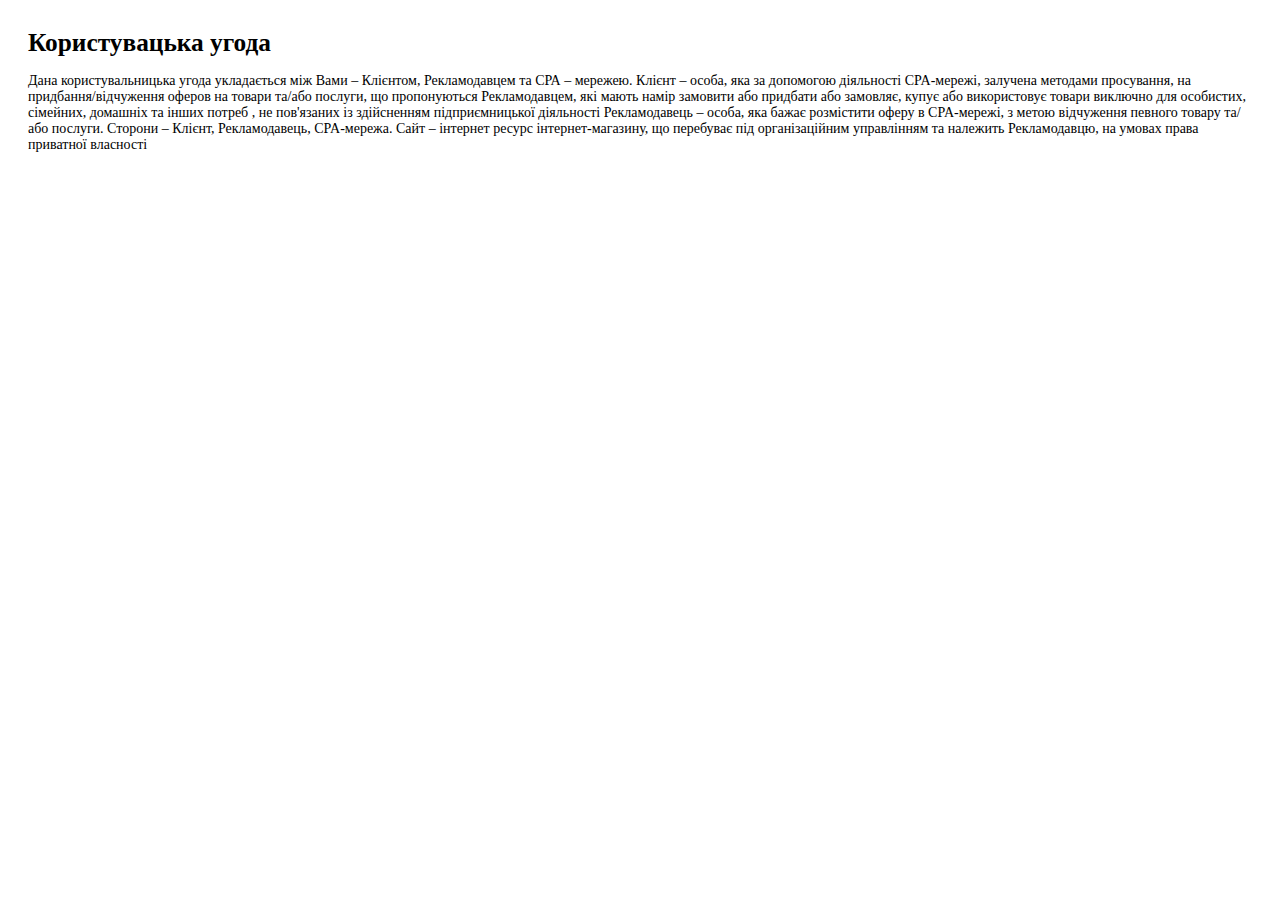
<file: agreement.html>
<html>
<head>
	<title>Користувацька угода</title>
	<meta charset="UTF-8" />
</head>
<body>
<div style="padding: 20px; font-size: 14px;font-family: 'PT Sans';">
	<h1 style="font-family: 'PT Sans'; padding: 0; margin: 0; margin-bottom: 16px; font-size:19pt; font-weight: bold;">Користувацька угода</h1>
		
Дана користувальницька угода укладається між Вами – Клієнтом, Рекламодавцем та СРА – мережею.

Клієнт – особа, яка за допомогою діяльності CPA-мережі, залучена методами просування, на придбання/відчуження оферов на товари та/або послуги, що пропонуються Рекламодавцем, які мають намір замовити або придбати або замовляє, купує або використовує товари виключно для особистих, сімейних, домашніх та інших потреб , не пов'язаних із здійсненням підприємницької діяльності

Рекламодавець – особа, яка бажає розмістити оферу в CPA-мережі, з метою відчуження певного товару та/або послуги.

Сторони – Клієнт, Рекламодавець, CPA-мережа.

Сайт – інтернет ресурс інтернет-магазину, що перебуває під організаційним управлінням та належить Рекламодавцю, на умовах права приватної власності
</body>
</html>
</file>
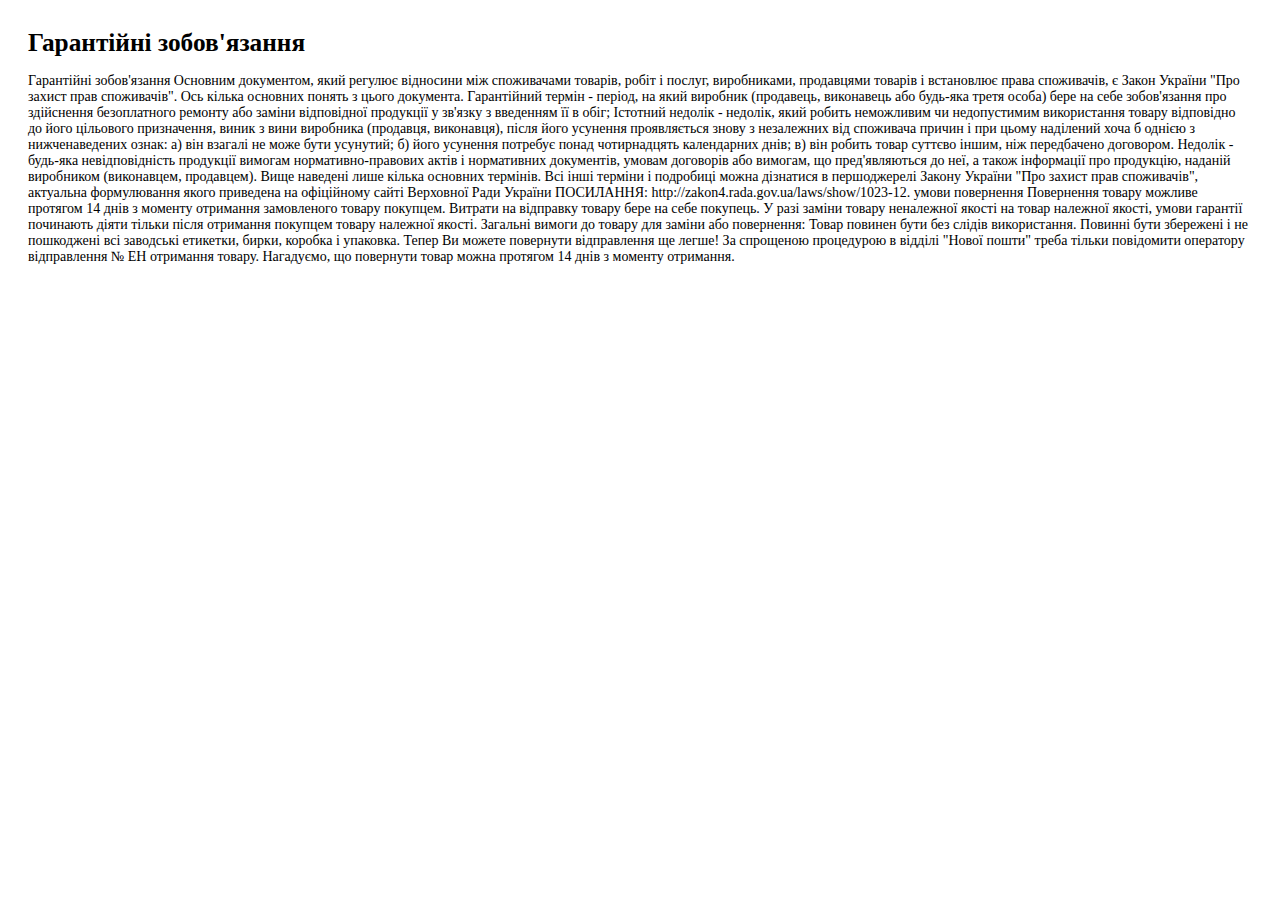
<file: garant.html>
<html>
<head>
	<title>Гарантійні зобов'язання</title>
	<meta charset="UTF-8" />
</head>
<body>
<div style="padding: 20px; font-size: 14px;font-family: 'PT Sans';">
	<h1 style="font-family: 'PT Sans'; padding: 0; margin: 0; margin-bottom: 16px; font-size:19pt; font-weight: bold;">Гарантійні зобов'язання</h1>
		
Гарантійні зобов'язання
Основним документом, який регулює відносини між споживачами товарів, робіт і послуг, виробниками, продавцями товарів і встановлює права споживачів, є Закон України "Про захист прав споживачів".

Ось кілька основних понять з цього документа.

Гарантійний термін - період, на який виробник (продавець, виконавець або будь-яка третя особа) бере на себе зобов'язання про здійснення безоплатного ремонту або заміни відповідної продукції у зв'язку з введенням її в обіг;

Істотний недолік - недолік, який робить неможливим чи недопустимим використання товару відповідно до його цільового призначення, виник з вини виробника (продавця, виконавця), після його усунення проявляється знову з незалежних від споживача причин і при цьому наділений хоча б однією з нижченаведених ознак:

а) він взагалі не може бути усунутий;

б) його усунення потребує понад чотирнадцять календарних днів;

в) він робить товар суттєво іншим, ніж передбачено договором.

Недолік - будь-яка невідповідність продукції вимогам нормативно-правових актів і нормативних документів, умовам договорів або вимогам, що пред'являються до неї, а також інформації про продукцію, наданій виробником (виконавцем, продавцем).

Вище наведені лише кілька основних термінів. Всі інші терміни і подробиці можна дізнатися в першоджерелі Закону України "Про захист прав споживачів", актуальна формулювання якого приведена на офіційному сайті Верховної Ради України ПОСИЛАННЯ: http://zakon4.rada.gov.ua/laws/show/1023-12.

умови повернення
Повернення товару можливе протягом 14 днів з моменту отримання замовленого товару покупцем. Витрати на відправку товару бере на себе покупець. У разі заміни товару неналежної якості на товар належної якості, умови гарантії починають діяти тільки після отримання покупцем товару належної якості.

Загальні вимоги до товару для заміни або повернення:

Товар повинен бути без слідів використання.
Повинні бути збережені і не пошкоджені всі заводські етикетки, бирки, коробка і упаковка.
Тепер Ви можете повернути відправлення ще легше! За спрощеною процедурою в відділі "Нової пошти" треба тільки повідомити оператору відправлення № ЕН отримання товару. Нагадуємо, що повернути товар можна протягом 14 днів з моменту отримання.

</body>
</html>
</file>
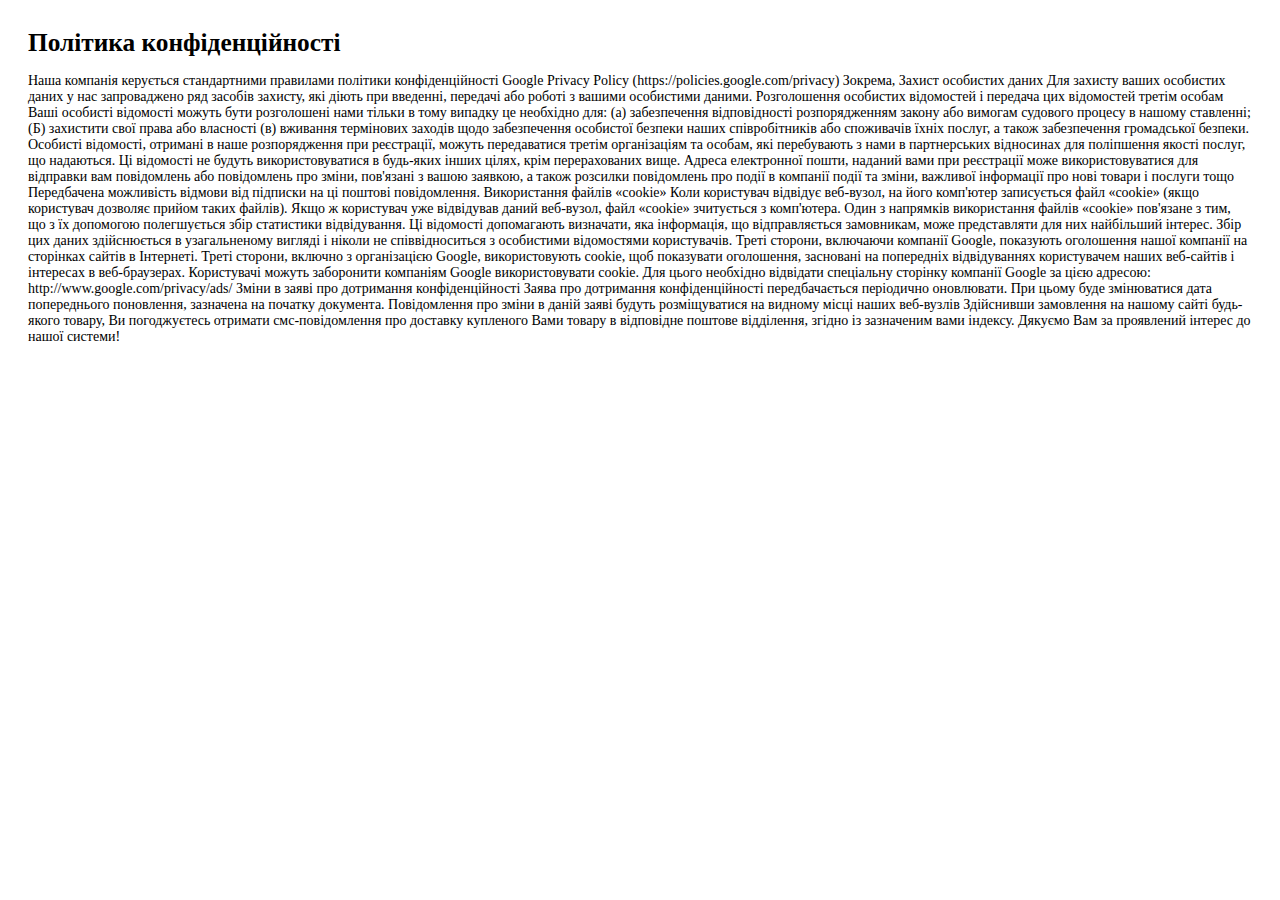
<file: politics.html>
<html>
<head>
	<title>Політика конфіденційності</title>
<meta charset="UTF-8" />
</head>
<body>
<div style="padding: 20px; font-size: 14px;font-family: 'PT Sans';">
	<h1 style="font-family: 'PT Sans'; padding: 0; margin: 0; margin-bottom: 16px; font-size:19pt; font-weight: bold;">Політика конфіденційності</h1>
		
Наша компанія керується стандартними правилами політики конфіденційності Google Privacy Policy  (https://policies.google.com/privacy)
Зокрема,

Захист особистих даних

Для захисту ваших особистих даних у нас запроваджено ряд засобів захисту, які діють при введенні, передачі або роботі з вашими особистими даними.

Розголошення особистих відомостей і передача цих відомостей третім особам

Ваші особисті відомості можуть бути розголошені нами тільки в тому випадку це необхідно для: (а) забезпечення відповідності розпорядженням закону або вимогам судового процесу в нашому ставленні; (Б) захистити свої права або власності (в) вживання термінових заходів щодо забезпечення особистої безпеки наших співробітників або споживачів їхніх послуг, а також забезпечення громадської безпеки. Особисті відомості, отримані в наше розпорядження при реєстрації, можуть передаватися третім організаціям та особам, які перебувають з нами в партнерських відносинах для поліпшення якості послуг, що надаються. Ці відомості не будуть використовуватися в будь-яких інших цілях, крім перерахованих вище. Адреса електронної пошти, наданий вами при реєстрації може використовуватися для відправки вам повідомлень або повідомлень про зміни, пов'язані з вашою заявкою, а також розсилки повідомлень про події в компанії події та зміни, важливої інформації про нові товари і послуги тощо Передбачена можливість відмови від підписки на ці поштові повідомлення.

Використання файлів «cookie»

Коли користувач відвідує веб-вузол, на його комп'ютер записується файл «cookie» (якщо користувач дозволяє прийом таких файлів). Якщо ж користувач уже відвідував даний веб-вузол, файл «cookie» зчитується з комп'ютера. Один з напрямків використання файлів «cookie» пов'язане з тим, що з їх допомогою полегшується збір статистики відвідування. Ці відомості допомагають визначати, яка інформація, що відправляється замовникам, може представляти для них найбільший інтерес. Збір цих даних здійснюється в узагальненому вигляді і ніколи не співвідноситься з особистими відомостями користувачів.

Треті сторони, включаючи компанії Google, показують оголошення нашої компанії на сторінках сайтів в Інтернеті. Треті сторони, включно з організацією Google, використовують cookie, щоб показувати оголошення, засновані на попередніх відвідуваннях користувачем наших веб-сайтів і інтересах в веб-браузерах. Користувачі можуть заборонити компаніям Google використовувати cookie. Для цього необхідно відвідати спеціальну сторінку компанії Google за цією адресою: http://www.google.com/privacy/ads/

Зміни в заяві про дотримання конфіденційності

Заява про дотримання конфіденційності передбачається періодично оновлювати. При цьому буде змінюватися дата попереднього поновлення, зазначена на початку документа. Повідомлення про зміни в даній заяві будуть розміщуватися на видному місці наших веб-вузлів

Здійснивши замовлення на нашому сайті будь-якого товару, Ви погоджуєтесь отримати смс-повідомлення про доставку купленого Вами товару в відповідне поштове відділення, згідно із зазначеним вами індексу.

Дякуємо Вам за проявлений інтерес до нашої системи!


</body>
</html>
</file>
